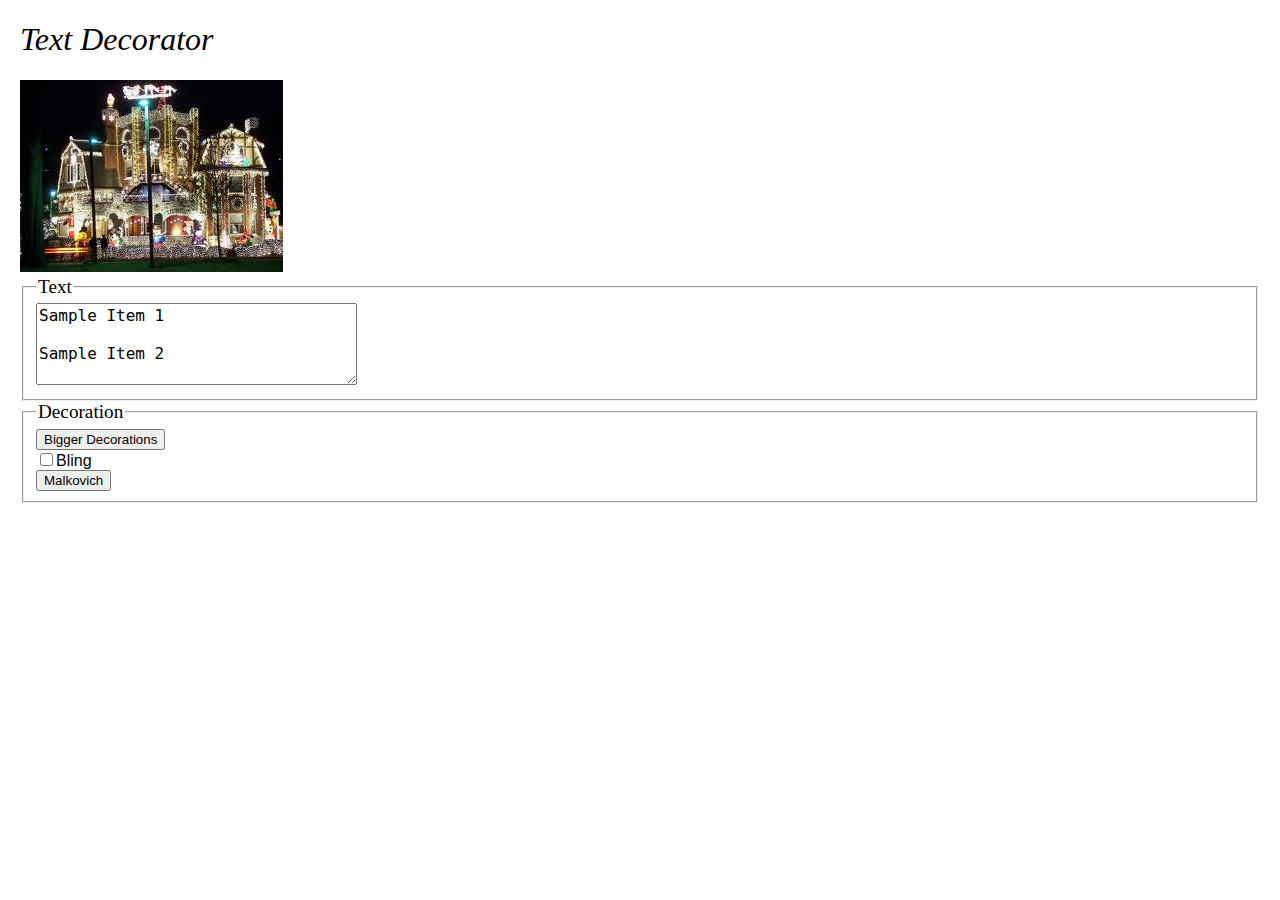
<file: decoratemytext.html>
<!DOCTYPE html>
<html>
<head>
	<meta http-equiv="Content-Type" content="text/html; charset=windows-1252">
		<title>Text Decorator</title>
		<link href="styles/decoratemytext.css" type="text/css" rel="stylesheet">

		
		<!-- link to your script file here -->
	<script src="js/decoratemytext.js" type="text/javascript"></script>

	</head>

	<body>
		<h1>Text Decorator</h1>
		
		<div>
			<img src="images/decorated.gif" alt="very decorated!">
		</div>

		<!-- Your UI controls go here -->
		<div>
			<fieldset>
				<legend>Text</legend>
				<textarea id="text-decorations" rows="4"cols="30">Sample Item 1
				Sample Item 2</textarea>
			</fieldset>
		</div>
		<div>
			<fieldset>
				<legend>Decoration</legend>
				<button id="bigger-decoration">Bigger Decorations</button><br/>
				<label><input type="checkbox" id="bling">Bling</label><br/>
				<button id="malkovich">Malkovich</button>
			</fieldset>
		</div>
	

</body></html>
</file>
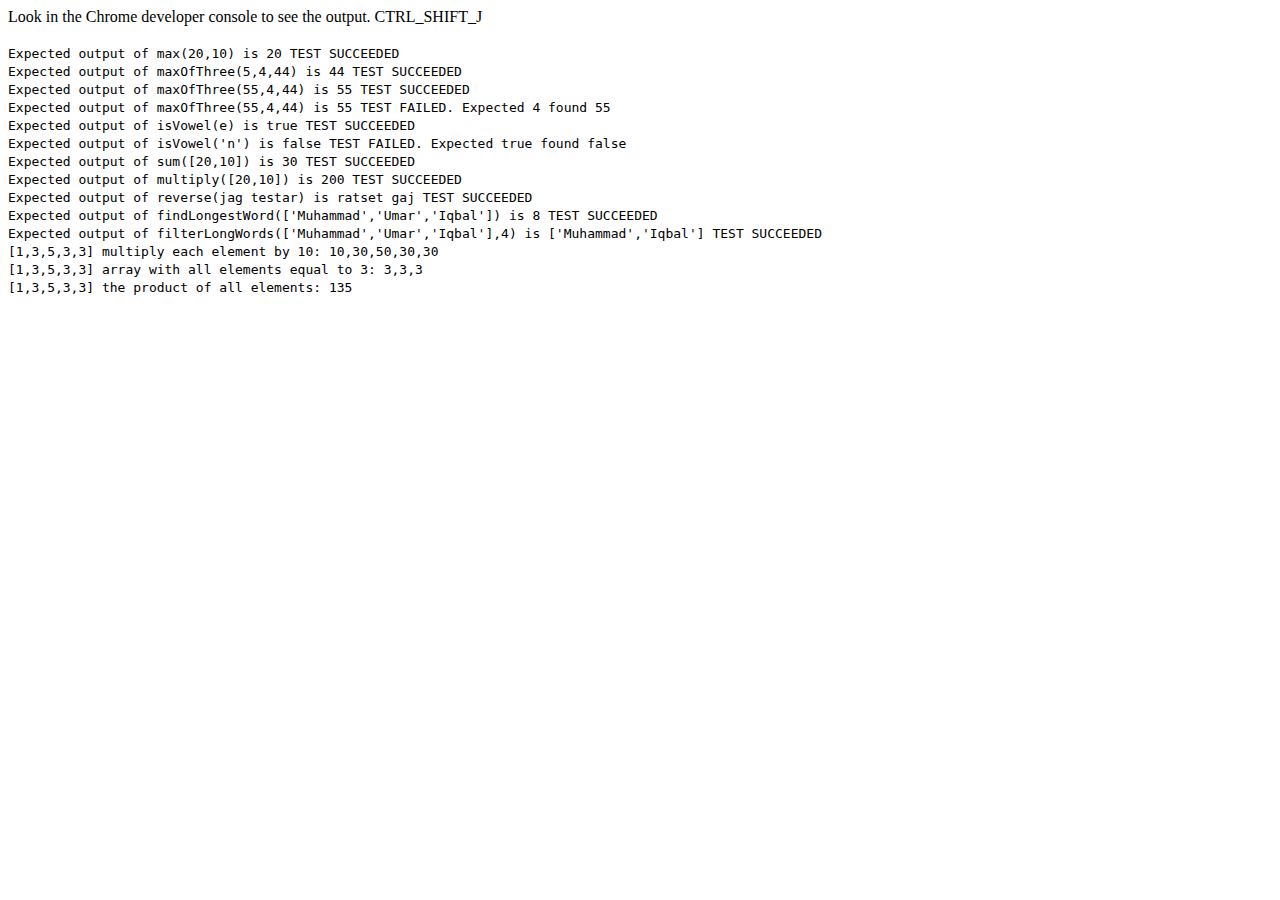
<file: jsintrohelper.html>
<!DOCTYPE html>
<html lang="en">
<head>
    <meta charset="UTF-8">
    <title>Title</title>

</head>
<body>

Look in the Chrome developer console to see the output. CTRL_SHIFT_J
<div >
<code id="output">

</code>
</div>
<script>
    var outputDiv = document.getElementById("output");
    /* runs test to see if expected argument is === to value returned by function2test argument */
    function myFunctionTest(expected, function2test) {


        if (expected+"" === function2test()+"") {
            return "TEST SUCCEEDED";
        } else {
            return "TEST FAILED.  Expected " + expected + " found " + function2test();
        }

    }

    /* max returns the maximum of 2 arguments */
    function max(a, b) {
        if (a > b) {
            return a;
        } else {
            return b;
        }
        ;
    }
    console.log("Expected output of max(20,10) is 20  " + myFunctionTest(20, function () {
        return max(20, 10);
    }));
    outputDiv.innerHTML = outputDiv.innerHTML+"<br>"+"Expected output of max(20,10) is 20  " + myFunctionTest(20, function () {
        return max(20, 10);
    });

    /* max3 takes 3 numbers as arguments and returns the largest */
    function maxOfThree(a, b, c) {
        return max(max(a, b), c);

    }
    console.log("Expected output of maxOfThree(5,4,44) is 44  " + myFunctionTest(44, function () {
        return maxOfThree(5, 4, 44);
    }));
    outputDiv.innerHTML = outputDiv.innerHTML+"<br>"+"Expected output of maxOfThree(5,4,44) is 44  " + myFunctionTest(44, function () {
        return maxOfThree(5, 4, 44);
    });
    console.log("Expected output of maxOfThree(55,4,44) is 55  " + myFunctionTest(55, function () {
        return maxOfThree(55, 4, 44);
    }));
    outputDiv.innerHTML = outputDiv.innerHTML+"<br>"+"Expected output of maxOfThree(55,4,44) is 55  " + myFunctionTest(55, function () {
        return maxOfThree(55, 4, 44);
    });
    console.log("Expected output of maxOfThree(55,4,44) is 55  " + myFunctionTest(4, function () {
        return maxOfThree(55, 4, 44);
    }));
    outputDiv.innerHTML = outputDiv.innerHTML+"<br>"+"Expected output of maxOfThree(55,4,44) is 55  " + myFunctionTest(4, function () {
        return maxOfThree(55, 4, 44);
    });

    // isVovel
    function isVowel(char){
        let vowels = ['A','E','I','O','U','a','e','i','o','u']
        return vowels.includes(char);
    }
    console.log("Expected output of isVowel(e) is true  " + myFunctionTest(true, function () {
        return isVowel('e');
    }));
    outputDiv.innerHTML = outputDiv.innerHTML+"<br>"+"Expected output of isVowel(e) is true  " + myFunctionTest(true, function () {
        return isVowel('e');
    });
    console.log("Expected output of isVowel('n') is false  " + myFunctionTest(true, function () {
        return isVowel('n');
    }));
    outputDiv.innerHTML = outputDiv.innerHTML+"<br>"+"Expected output of isVowel('n') is false  " + myFunctionTest(true, function () {
        return isVowel('n');
    });

    /* sum returns the sum of integer array */
    function sum(arr) {
        var sum=0;
        for(let i=0; i<arr.length;i++){
            sum+=arr[i];
        }
        return sum;
    }
    console.log("Expected output of sum([20,10]) is 30  " + myFunctionTest(30, function () {
        return sum([20, 10]);
    }));
    outputDiv.innerHTML = outputDiv.innerHTML+"<br>"+"Expected output of sum([20,10]) is 30  " + myFunctionTest(30, function () {
        return sum([20, 10]);
    });

    /* multiply returns the multiply of integer array */
    function multiply(arr) {
        var multiply=1;
        for(let i=0; i<arr.length;i++){
            multiply*=arr[i];
        }
        return multiply;
    }
    console.log("Expected output of multiply([20,10]) is 200  " + myFunctionTest(200, function () {
        return multiply([20, 10]);
    }));
    outputDiv.innerHTML = outputDiv.innerHTML+"<br>"+"Expected output of multiply([20,10]) is 200  " + myFunctionTest(200, function () {
        return multiply([20, 10]);
    });

    //reverse the string
    function reverse(text){
        let rev="";
        for(let i=0;i<text.length;i++){
            rev = text[i]+rev;
        }
        return rev;
    }
    console.log("Expected output of reverse(jag testar) is ratset gaj  " + myFunctionTest("ratset gaj", function () {
        return reverse("jag testar");
    }));
    outputDiv.innerHTML = outputDiv.innerHTML+"<br>"+"Expected output of reverse(jag testar) is ratset gaj  " + myFunctionTest("ratset gaj", function () {
        return reverse("jag testar");
    });

    //findLongestWord
    function findLongestWord(wordArray){
        let longLength=0;
        wordArray.forEach(word => {
            if(word.length>longLength){
                longLength = word.length;
            }
        });
        return longLength;
    }
    console.log("Expected output of findLongestWord(['Muhammad','Umar','Iqbal']) is 8  " + myFunctionTest(8, function () {
        return findLongestWord(['Muhammad','Umar','Iqbal']);
    }));
    outputDiv.innerHTML = outputDiv.innerHTML+"<br>"+"Expected output of findLongestWord(['Muhammad','Umar','Iqbal']) is 8  " + myFunctionTest(8, function () {
        return findLongestWord(['Muhammad','Umar','Iqbal']);
    });


    //findLongestWord
    function filterLongWords(wordArray, i){
        let newList=[];
        newList=  wordArray.filter(function(elem, index, array){
            return  elem.length > i;
        });
        return newList;
    }
    console.log("Expected output of filterLongWords(['Muhammad','Umar','Iqbal'],4) is ['Muhammad','Iqbal']  " + myFunctionTest(['Muhammad','Iqbal'], function () {
        return filterLongWords(['Muhammad','Umar','Iqbal'],4);
    }));
    outputDiv.innerHTML = outputDiv.innerHTML+"<br>"+"Expected output of filterLongWords(['Muhammad','Umar','Iqbal'],4) is ['Muhammad','Iqbal']  " + myFunctionTest(['Muhammad','Iqbal'], function () {
        return filterLongWords(['Muhammad','Umar','Iqbal'],4);
    });


    //Question 9
    const a = [1,3,5,3,3];
    const b = a.map(function(elem, i, array) {
        return elem * 10;
    })
    console.log(b);
    outputDiv.innerHTML = outputDiv.innerHTML+"<br>"+"[1,3,5,3,3] multiply each element by 10: "+b;
    const c = a.filter(function(elem, i, array){
        return elem === 3;});
    console.log(c);
    outputDiv.innerHTML = outputDiv.innerHTML+"<br>"+"[1,3,5,3,3] array with all elements equal to 3: "+c;
    const d = a.reduce(function(prevValue, elem, i, array){
        return prevValue * elem;
    });
    console.log(d);
    outputDiv.innerHTML = outputDiv.innerHTML+"<br>"+"[1,3,5,3,3] the product of all elements: "+d;
</script>
</body>
</html>
</file>
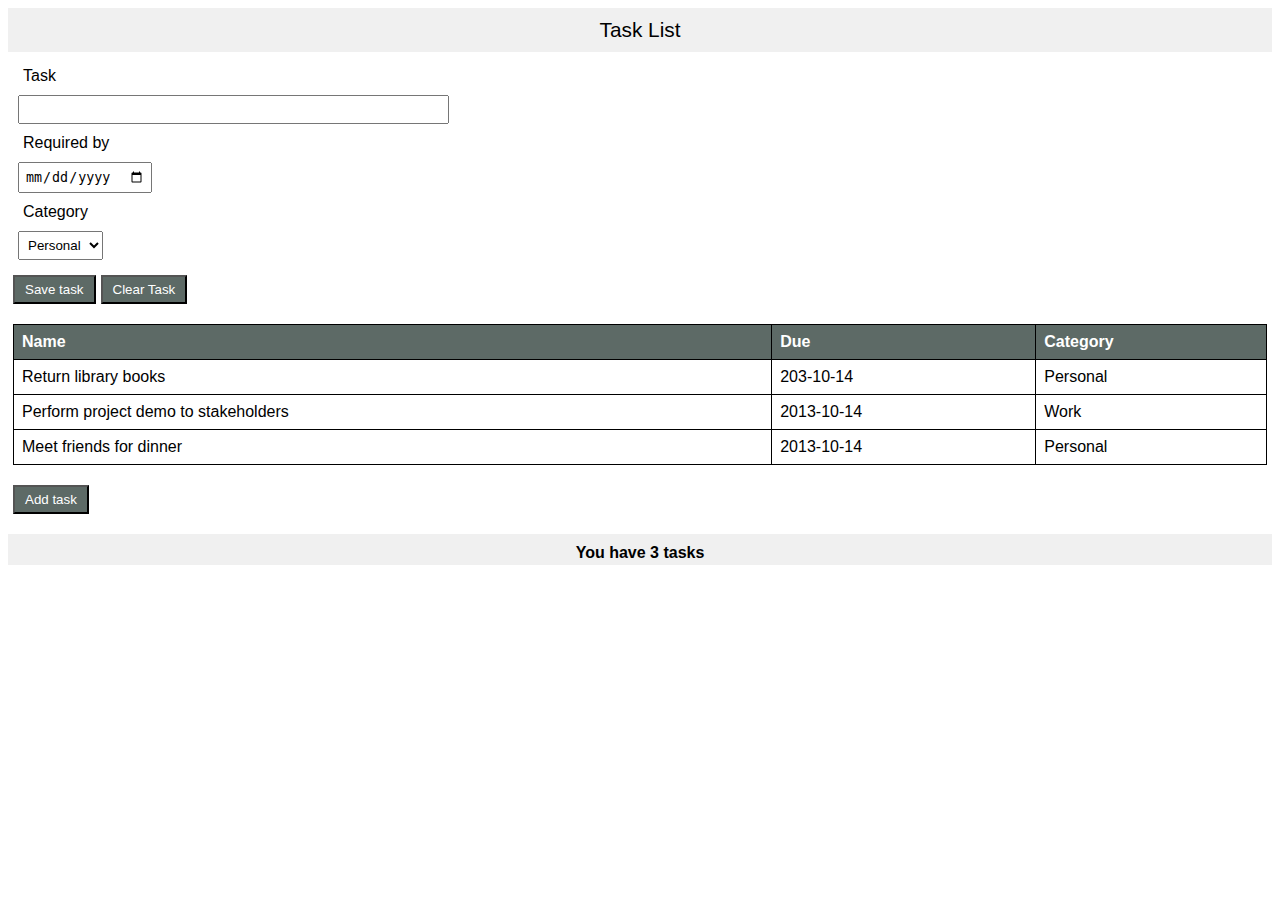
<file: lab4.html>
<!DOCTYPE html>
<html lang="en" xmlns="http://www.w3.org/1999/xhtml">
<head>
    <meta charset="utf-8"/>
    <title>Lab 4</title>
    <link href="styles/lab4.css" type = "text/css" rel="stylesheet">
</head>
<body>
<header>
    <span>Task List</span>
</header>

<div id="column1">
    <form action="" method ="">
    <label>Task</label>
    <input type="text" size="50"/>
    <label>Required by</label>
    <input type="date" />
    <label>Category</label>
    <select name="category">
        <option value="personal">Personal</option>
        <option value="work">Work</option>
    </select>

    <input type="button" value="Save task"/><input type="button" value="Clear Task"/>

    </form>
    <form action="" method ="">
    <table id="tasktable">
        <tr>
            <th>Name</th>
            <th>Due</th>
            <th>Category</th>
        </tr>
        <tr>
            <td>Return library books</td>
            <td>203-10-14</td>
            <td>Personal</td>
        </tr>
        <tr>
            <td>Perform project demo to stakeholders</td>
            <td>2013-10-14</td>
            <td>Work</td>
        </tr>
        <tr>
            <td>Meet friends for dinner</td>
            <td>2013-10-14</td>
            <td>Personal</td>
        </tr>
    </table>
        <input type="button" value="Add task"/>

    </form>
</div>

<div id="tasks">
    You have 3 tasks
</div>
</body>
</html>
</file>
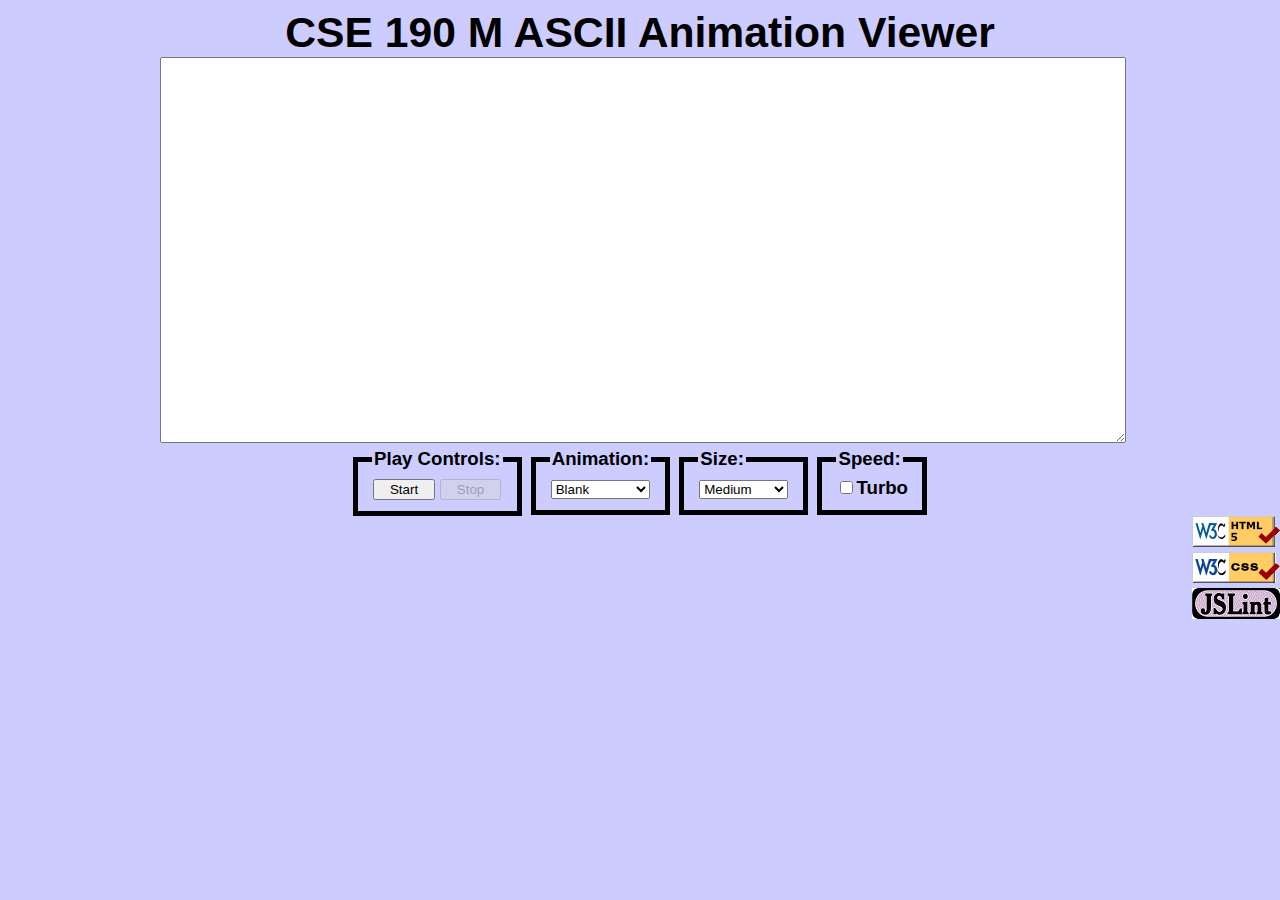
<file: lab7-ascii.html>
<!DOCTYPE html>
<html lang="en" xmlns="http://www.w3.org/1999/xhtml">
	<head>
		<meta charset="utf-8"/>
		<title>ASCIImation</title>
		<meta name="viewport" content="width=device-width, initial-scale=1.0">
		<link href="styles/ascii.css" type="text/css" rel="stylesheet">
		<script src="js/animations.js" type="text/javascript"></script>
		<script src="js/ascii.js" type="text/javascript"></script>
    </head>

    <body>
        <header>CSE 190 M ASCII Animation Viewer</header>
		<div class="container">
			<textarea id="text-area" cols="80" rows="20"></textarea>
			<fieldset>
				<legend>Play Controls:</legend>
				<button id="start">Start</button>
				<button disabled="disabled" id="stop">Stop</button>
			</fieldset>

			<fieldset>
				<legend>Animation:</legend>
				<select id="animation">
					<option selected="selected" value="Blank">Blank</option>
					<option value="Exercise">Exercise</option>
					<option value="Juggler">Juggler</option>
					<option value="Bike">Bike</option>
					<option value="Dive">Dive</option>
				</select>
			</fieldset>
			<fieldset>
				<legend>Size:</legend>
				<select id="fontsize">
					<option value="Tiny">Tiny</option>
					<option value="Small">Small</option>
					<option value="Medium" selected="selected">Medium</option>
					<option value="Large">Large</option>
					<option value="Extra Large">Extra Large</option>
					<option value="XXL">XXL</option>
				</select>
			</fieldset>
			<fieldset>
				<legend>Speed:</legend>
				<label><input id="turbo" type="checkbox">Turbo</label>
			</fieldset>
		</div>
        <div id="validate">
            <a href="https://validator.w3.org/check/referer">
                <img src="images/w3c-html.png" alt="html validator">
            </a><br>
            <a href="https://jigsaw.w3.org/css-validator/check/referer">
                <img src="images/w3c-css.png" alt="Valid CSS!"></a><br>
            <a href="https://webster.cs.washington.edu/jslint?referer">
		<img src="images/jslint.png" alt="JavaScript Lint">
			</a>


        </div>



</body></html>
</file>
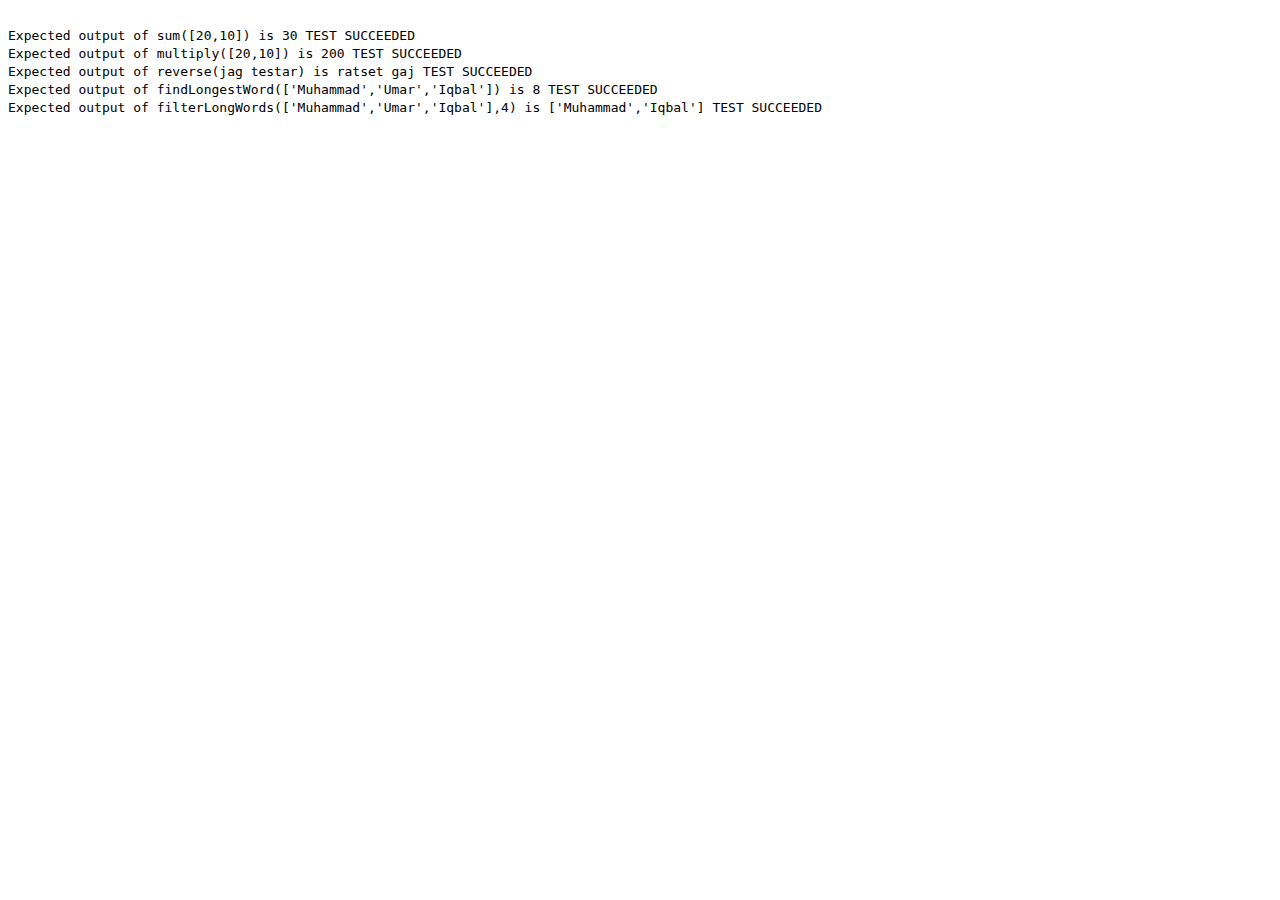
<file: lab7-p2-jsintrohelper.html>
<!DOCTYPE html>
<html lang="en">
<head>
    <meta charset="UTF-8">
    <title>Title</title>

</head>
<body>
<!--
Look in the Chrome developer console to see the output. CTRL_SHIFT_J -->
<div >
<code id="output">

</code>
</div>
<script>
    var outputDiv = document.getElementById("output");
    /* runs test to see if expected argument is === to value returned by function2test argument */
    function myFunctionTest(expected, function2test) {


        if (expected+"" === function2test()+"") {
            return "TEST SUCCEEDED";
        } else {
            return "TEST FAILED.  Expected " + expected + " found " + function2test();
        }

    }

    /* sum returns the sum of integer array */
    function sum(arr) {
        var sum=0;
        // for(let i=0; i<arr.length;i++){
        //     sum+=arr[i];
        // }
       sum = arr.reduce((acc , num )=> acc+num);
        return sum;
    }


    /* multiply returns the multiply of integer array */
    function multiply(arr) {
        var multiply=1;
        for(let i=0; i<arr.length;i++){
            multiply*=arr[i];
        }
        return multiply;
    }


    //reverse the string
    function reverse(text){
        let rev="";
        for(let i=0;i<text.length;i++){
            rev = text[i]+rev;
        }
        return rev;
    }


    //findLongestWord
    function findLongestWord(wordArray){
        let longLength=0;
        wordArray.forEach(word => {
            if(word.length>longLength){
                longLength = word.length;
            }
        });
        return longLength;
    }



    //findLongestWord
    function filterLongWords(wordArray, i){
        let newList=[];
        newList=  wordArray.filter(function(elem, index, array){
            return  elem.length > i;
        });
        return newList;
    }



    //Question 9
    // const a = [1,3,5,3,3];
    // const b = a.map(function(elem, i, array) {
    //     return elem * 10;
    // })
    // console.log(b);
    // outputDiv.innerHTML = outputDiv.innerHTML+"<br>"+"[1,3,5,3,3] multiply each element by 10: "+b;
    // const c = a.filter(function(elem, i, array){
    //     return elem === 3;});
    // console.log(c);
    // outputDiv.innerHTML = outputDiv.innerHTML+"<br>"+"[1,3,5,3,3] array with all elements equal to 3: "+c;
    // const d = a.reduce(function(prevValue, elem, i, array){
    //     return prevValue * elem;
    // });
    // console.log(d);
    // outputDiv.innerHTML = outputDiv.innerHTML+"<br>"+"[1,3,5,3,3] the product of all elements: "+d;

    //TESTING

    console.log("Expected output of sum([20,10]) is 30  " + myFunctionTest(30, function () {
            return sum([20, 10]);
        }));
        outputDiv.innerHTML = outputDiv.innerHTML+"<br>"+"Expected output of sum([20,10]) is 30  " + myFunctionTest(30, function () {
            return sum([20, 10]);
        });

    console.log("Expected output of multiply([20,10]) is 200  " + myFunctionTest(200, function () {
            return multiply([20, 10]);
        }));
        outputDiv.innerHTML = outputDiv.innerHTML+"<br>"+"Expected output of multiply([20,10]) is 200  " + myFunctionTest(200, function () {
            return multiply([20, 10]);
        });

    console.log("Expected output of reverse(jag testar) is ratset gaj  " + myFunctionTest("ratset gaj", function () {
            return reverse("jag testar");
        }));
        outputDiv.innerHTML = outputDiv.innerHTML+"<br>"+"Expected output of reverse(jag testar) is ratset gaj  " + myFunctionTest("ratset gaj", function () {
            return reverse("jag testar");
        });

    console.log("Expected output of findLongestWord(['Muhammad','Umar','Iqbal']) is 8  " + myFunctionTest(8, function () {
            return findLongestWord(['Muhammad','Umar','Iqbal']);
        }));
        outputDiv.innerHTML = outputDiv.innerHTML+"<br>"+"Expected output of findLongestWord(['Muhammad','Umar','Iqbal']) is 8  " + myFunctionTest(8, function () {
            return findLongestWord(['Muhammad','Umar','Iqbal']);
        });

    console.log("Expected output of filterLongWords(['Muhammad','Umar','Iqbal'],4) is ['Muhammad','Iqbal']  " + myFunctionTest(['Muhammad','Iqbal'], function () {
            return filterLongWords(['Muhammad','Umar','Iqbal'],4);
        }));
        outputDiv.innerHTML = outputDiv.innerHTML+"<br>"+"Expected output of filterLongWords(['Muhammad','Umar','Iqbal'],4) is ['Muhammad','Iqbal']  " + myFunctionTest(['Muhammad','Iqbal'], function () {
            return filterLongWords(['Muhammad','Umar','Iqbal'],4);
        });
</script>
</body>
</html>
</file>
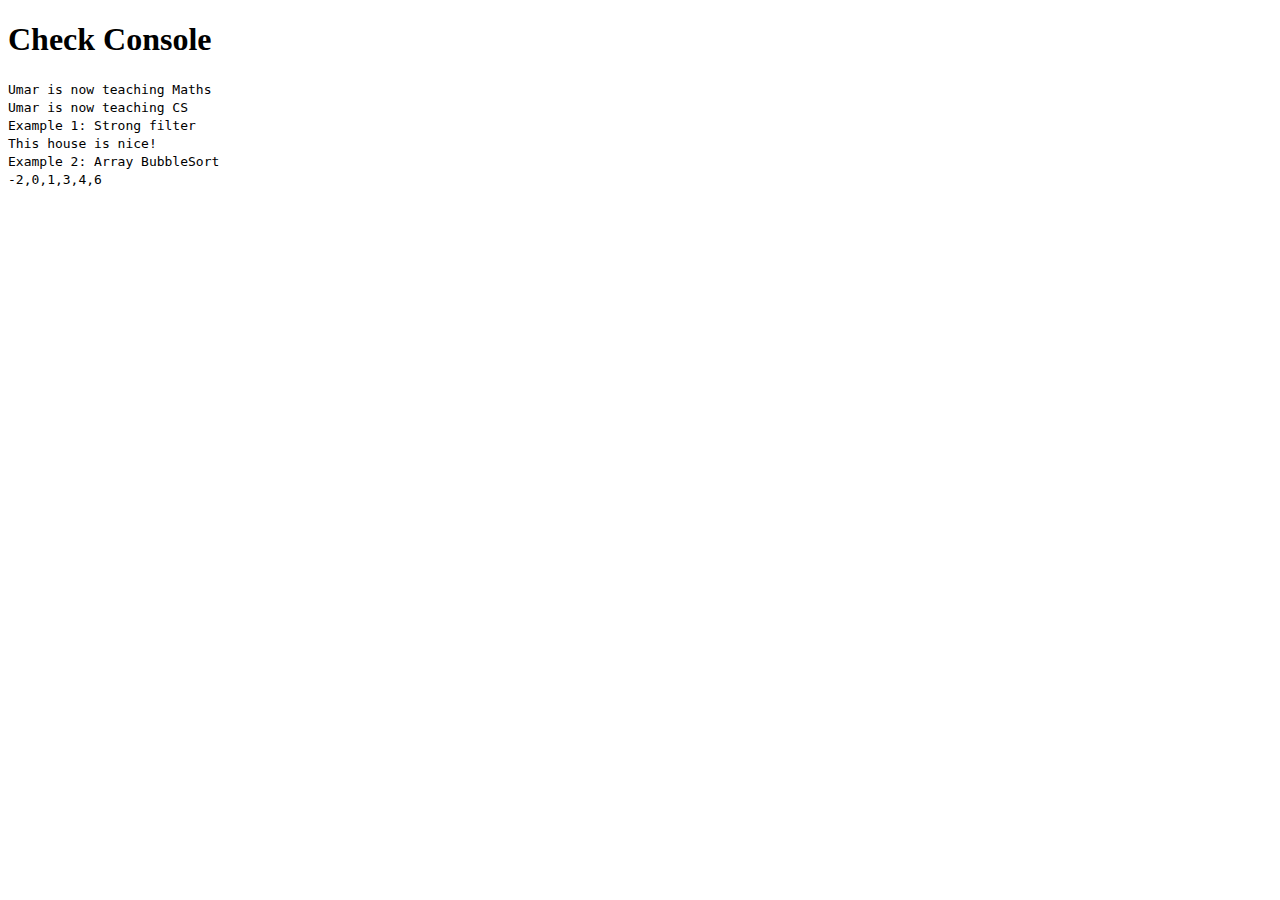
<file: lab8-prootypes.html>
<!DOCTYPE html>
<html>
<head>
	<meta http-equiv="Content-Type" content="text/html; charset=windows-1252">
		<title>Lab8</title>
		
		<!-- link to your script file here -->
	<script src="prootypes.js" type="text/javascript"></script>

	</head>

	<body>
		<h1>Check Console</h1>
	<code id="log"></code>
	

</body></html>
</file>
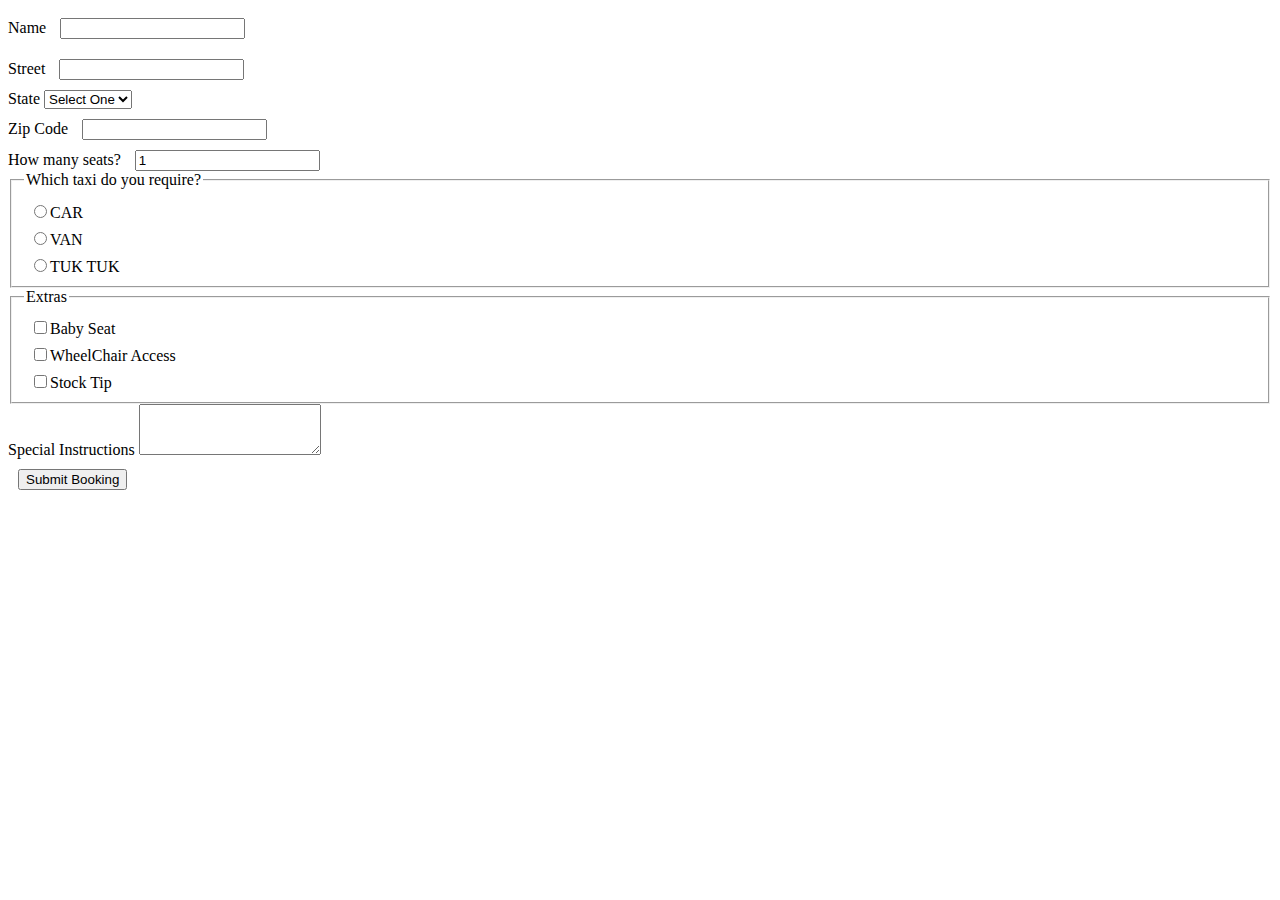
<file: lab9.html>
<!DOCTYPE html>
<html lang="en">
<head>
<meta charset="UTF-8">
<title>Lab 9 - before Mid</title>
<style type="text/css">
input[type='text']{
margin: 10px;
}
input{
margin-left: 10px;
margin-top: 10px;
}
div.error{
color: red;
}
</style>

<script src="https://ajax.googleapis.com/ajax/libs/jquery/3.3.1/jquery.min.js"></script>
</head>
<body>
    <div>
    <div class="error"></div>
        <form method="post" action="#" id="bookingForm">
            <label>Name</label>
            <input type="text" id="name"><br/>
            <label>Street</label>
            <input type="text" id="street" ><br/>

            <label>State</label>
            <select id="state" >
            <option value="">Select One</option>
            <option value="iowa">IOWA</option>
            <option value="ny">NY</option>
            </select>
            <br/>

            <label>Zip Code</label>
            <input type="number" id="zipcode" ><br/>
            <label>How many seats?</label>
            <input type="number" id="seats" value="1" ><br/>

            <fieldset>
                <legend>Which taxi do you require?</legend>
                <input type="radio" name="cartype" value="car">CAR <br/>
                <input type="radio" name="cartype" value="van">VAN <br/>
                <input type="radio" name="cartype" value="tuktuk">TUK TUK <br/>
            </fieldset>
            <fieldset>
                <legend>Extras</legend>
                <input type="checkbox" name="extra" value="babyseat">Baby Seat <br/>
                <input type="checkbox" name="extra" value="wheelchair">WheelChair Access <br/>
                <input type="checkbox" name="extra" value="tip">Stock Tip <br/>
            </fieldset>
 <label>Special Instructions</label>
 <textarea id="special" rows="3" cols="20">
</textarea>
<br/>
<input type="submit" id="btnSubmit" value="Submit Booking">
        </form>
    </div>

    <script>
    $(document).ready(function() {
    //any code
    });

    $('#bookingForm').submit(function (evt){
            evt.preventDefault();
            let error = $('.error')[0];
            error = $(error);
            error.html('');
            let valid=true;

            if(!$('#name').val()) {
              error.append('Name cannot be empty.<br>');
              valid = false
            }

            if(!$('#street').val()) {
              error.append('Street cannot be empty.<br>');
              valid = false
            }

            if(!$('#state').val()) {
              error.append('Please select State.<br>');
              valid = false
            }

            if(!$('#zipcode').val()) {
              error.append('Zip Code cannot be empty.<br>');
              valid = false
            }

            if(!$('#seats').val()) {
              error.append('Seats cannot be empty.<br>');
              valid = false
            }else if($('#seats').val()>200){
              error.append('You can choose Max 200 Seats at a time.<br>');
              valid = false
            }

            if(!$(':radio:checked').val()) {
              error.append('Please select Car Type.<br>');
              valid = false
            }

            if(!$(':checkbox:checked').val()) {
              error.append('Please select Extra.<br>');
              valid = false
            }

            if(valid){
              this.submit();
            }
         });


    </script>

</body>
</html>
</file>
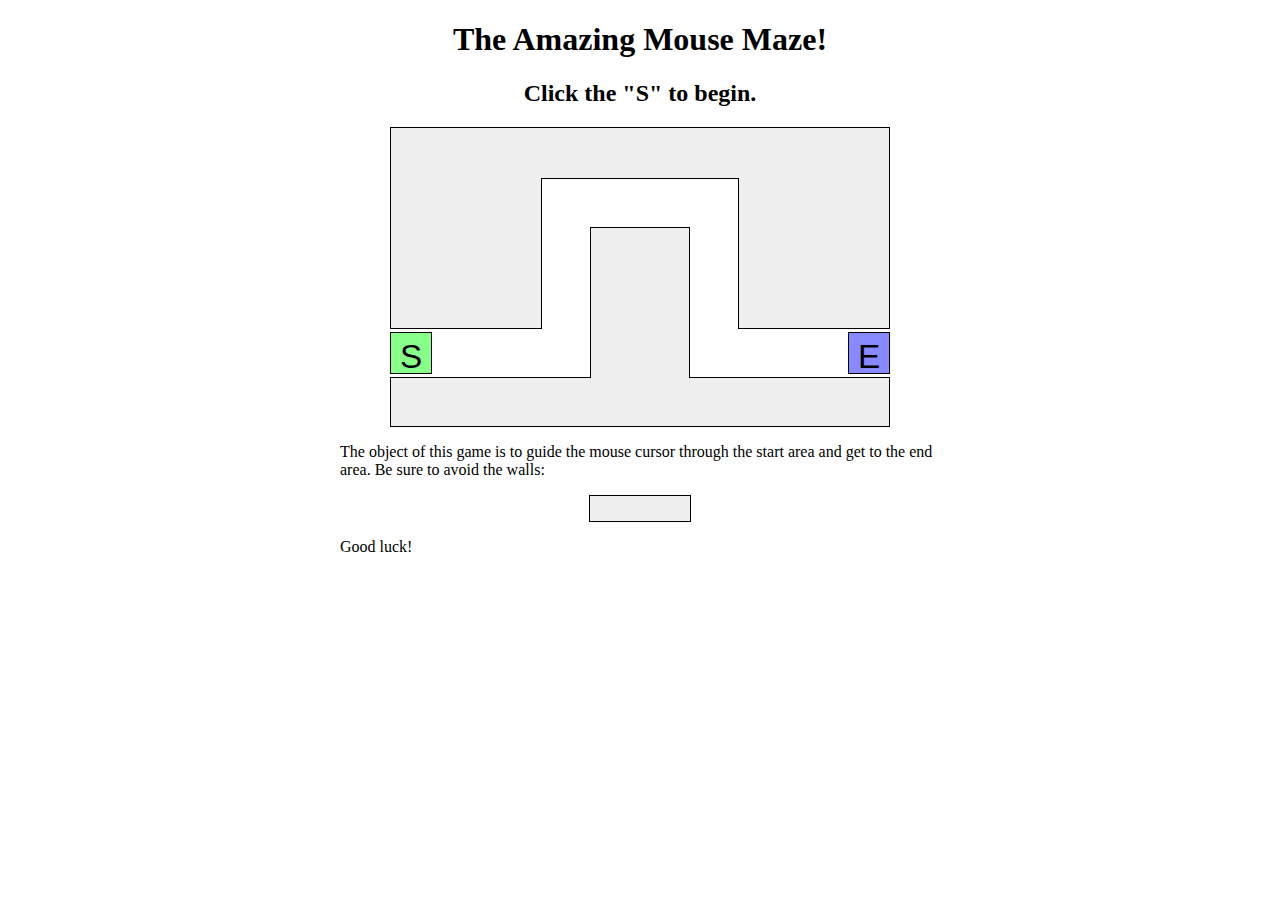
<file: Maze.html>
<!DOCTYPE html>
<!-- saved from url=(0056)http://mumstudents.org/cs472/2017-04-RS/Labs/7/maze.html -->
<html><!--
	CSE 190 M Lab 7 HTML file
	You should download this file for your lab, but you should not edit its contents.
	--><head><meta http-equiv="Content-Type" content="text/html; charset=windows-1252">
		<title>Maze!</title>
		
		<!-- provided files; do not modify -->
		<link href="maze.css" type="text/css" rel="stylesheet">
		<script src="jquery.min.js" type="text/javascript"></script>
		
		<!-- your code -->
		<script src="maze.js" type="text/javascript"></script>
	</head>

	<body>
		<h1>The Amazing Mouse Maze!</h1>
		<h2 id="status">Click the "S" to begin.</h2>
		
		<!-- This part of the page represents the maze -->
		<div id="maze">
			<div id="start">S</div>
			<div class="boundary" id="boundary1"></div>
			<div class="boundary"></div>
			<div class="boundary"></div>
			<div class="boundary"></div>
			<div class="boundary"></div>
			<div id="end">E</div>
		</div>
		
		<p>
			The object of this game is to guide the mouse cursor through the start area and get to the end area.  Be sure to avoid the walls:
		</p>
		
		<div class="boundary example"></div>
		
		<p>
			Good luck!
		</p>
	

</body></html>
</file>
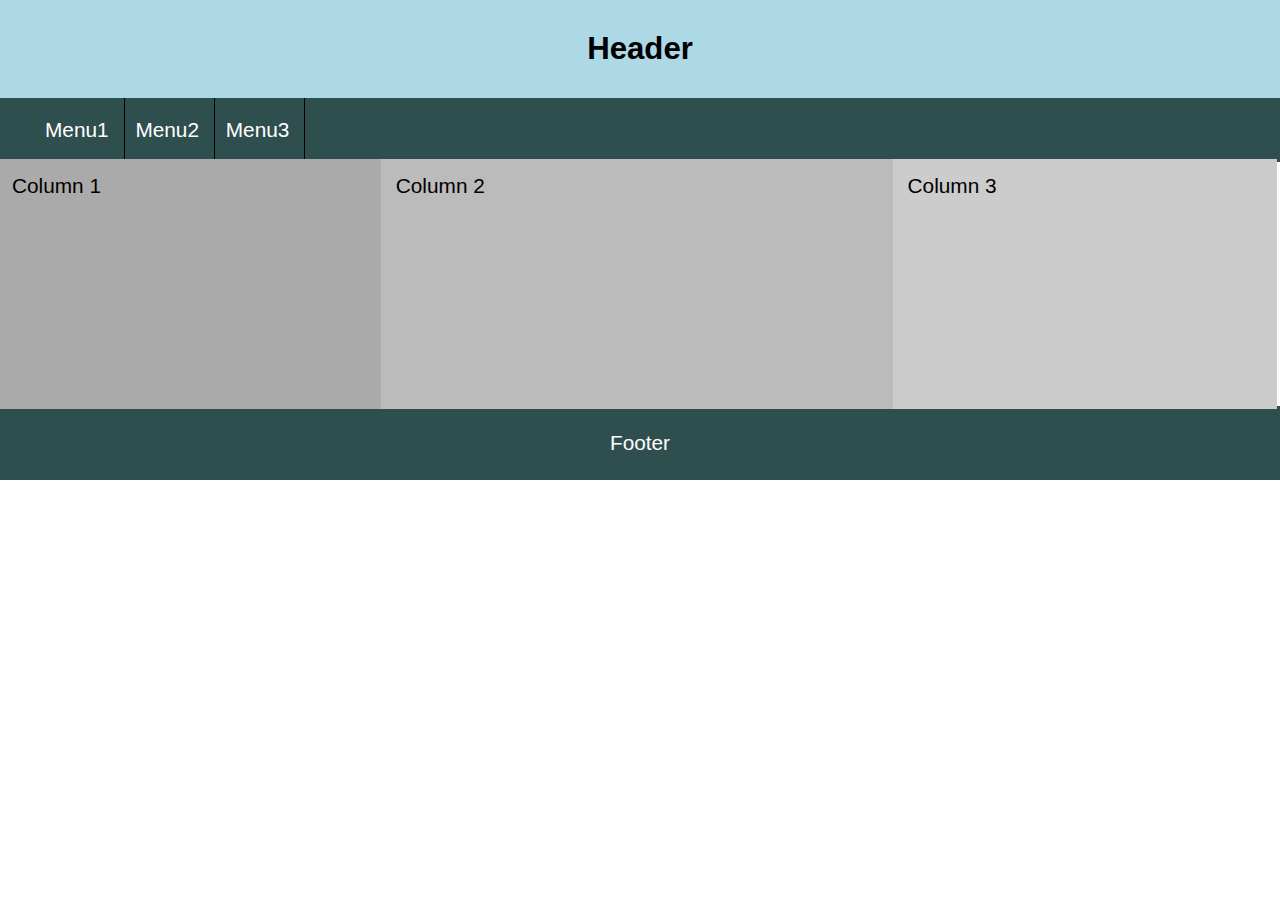
<file: responsive-lab3.html>
<!DOCTYPE html>
<html lang="en" xmlns="http://www.w3.org/1999/xhtml">
<head>
    <meta charset="utf-8"/>
    <title>Lab 3</title>
    <link href="styles/responsive.css" type = "text/css" rel="stylesheet">
</head>
<body>
<header>
<h1>Header</h1>
</header>
<nav>
<ul>
  <li>Menu1</li>
  <li>Menu2</li>
  <li>Menu3</li>
</ul>
</nav>
<div id="column1">
    Column 1
</div>
<div id="column2">
    Column 2
</div>
<div id="column3">
    Column 3
</div>
<footer>
Footer
</footer>
</body>
</html>
</file>
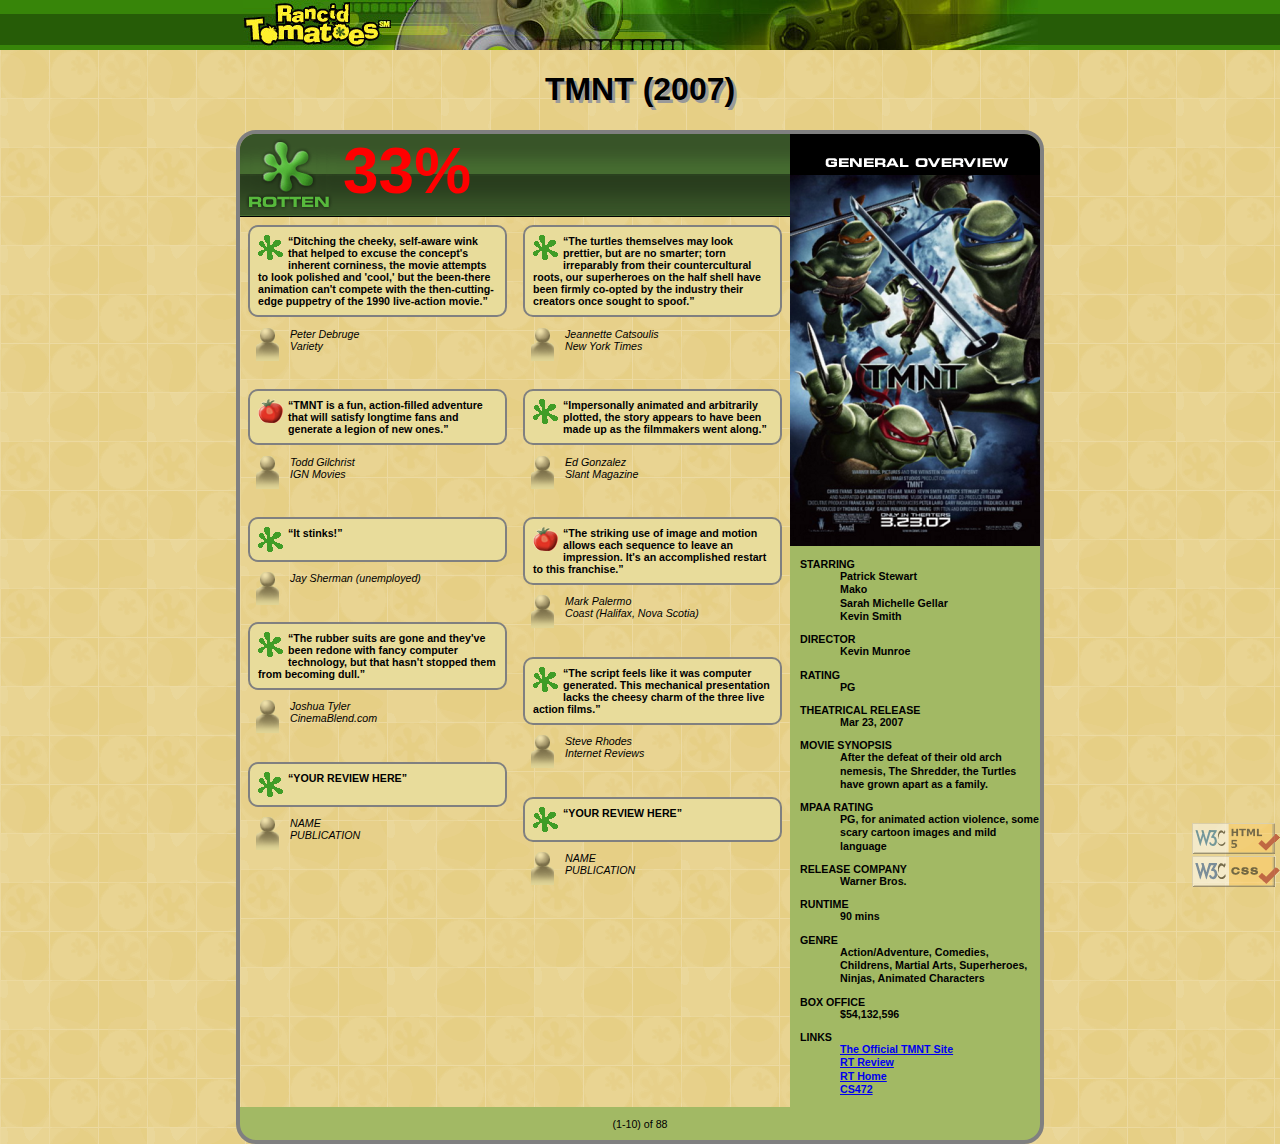
<file: tmnt.html>
<!DOCTYPE html>
<html lang="en">
	<head>
		<title>TMNT - Rancid Tomatoes</title>

		<meta charset="utf-8" />
		<link href="styles/movie.css" type="text/css" rel="stylesheet" />
		<link rel="icon" type="image/gif" href="images/rotten.gif" />

	</head>

	<body>
		<div class="banner">
			<img src="images/banner.png" alt="Rancid Tomatoes" />
		</div>

		<h1 id="title">TMNT (2007)</h1>

		<div id="overall"> <!-- Start of main section -->

			<div id="right"> <!-- Start of right section -->
				<div>
					<img id="overview_img" src="images/overview.png" alt="general overview" />
				</div>

				<dl>
					<dt>STARRING</dt>
					<dd>Patrick Stewart <br /> Mako <br /> Sarah Michelle Gellar <br /> Kevin Smith</dd>

					<dt>DIRECTOR</dt>
					<dd>Kevin Munroe</dd>

					<dt>RATING</dt>
					<dd>PG</dd>

					<dt>THEATRICAL RELEASE</dt>
					<dd>Mar 23, 2007</dd>

					<dt>MOVIE SYNOPSIS</dt>
					<dd>After the defeat of their old arch nemesis, The Shredder, the Turtles have grown apart as a family.</dd>

					<dt>MPAA RATING</dt>
					<dd>PG, for animated action violence, some scary cartoon images and mild language</dd>

					<dt>RELEASE COMPANY</dt>
					<dd>Warner Bros.</dd>

					<dt>RUNTIME</dt>
					<dd>90 mins</dd>

					<dt>GENRE</dt>
					<dd>Action/Adventure, Comedies, Childrens, Martial Arts, Superheroes, Ninjas, Animated Characters</dd>

					<dt>BOX OFFICE</dt>
					<dd>$54,132,596</dd>

					<dt>LINKS</dt>
					<dd>
						<ul>
							<li><a href="http://www.ninjaturtles.com/">The Official TMNT Site</a></li>
							<li><a href="http://www.rottentomatoes.com/m/teenage_mutant_ninja_turtles/">RT Review</a></li>
							<li><a href="http://www.rottentomatoes.com/">RT Home</a></li>
							<li><a href="http://mumstudents.org/cs472/">CS472</a></li>
						</ul>
					</dd>
				</dl>

			</div> <!-- End of right section -->

			<div id="left"> <!-- Start of left section -->

				<div id="score">
					<img id="rotten" src="images/rottenbig.png" alt="Rotten" />
					33%
				</div>

				<div class="column"> <!-- First column -->

				<p class="review">
					<img src="images/rotten.gif" alt="Rotten" />
					<q>Ditching the cheeky, self-aware wink that helped to excuse the concept's inherent corniness, the movie attempts to look polished and 'cool,' but the been-there animation can't compete with the then-cutting-edge puppetry of the 1990 live-action movie.</q>
				</p>
				<p class="reviewer">
					<img src="images/critic.gif" alt="Critic" />
					Peter Debruge <br />
					Variety
				</p>

				<p class="review">
					<img src="images/fresh.gif" alt="Fresh" />
					<q>TMNT is a fun, action-filled adventure that will satisfy longtime fans and generate a legion of new ones.</q>
				</p>
				<p class="reviewer">
					<img src="images/critic.gif" alt="Critic" />
					Todd Gilchrist <br />
					IGN Movies
				</p>

				<p class="review">
					<img src="images/rotten.gif" alt="Rotten" />
					<q>It stinks!</q>
				</p>
				<p class="reviewer">
					<img src="images/critic.gif" alt="Critic" />
					Jay Sherman (unemployed)
				</p>

				<p class="review">
					<img src="images/rotten.gif" alt="Rotten" />
					<q>The rubber suits are gone and they've been redone with fancy computer technology, but that hasn't stopped them from becoming dull.</q>
				</p>
				<p class="reviewer">
					<img src="images/critic.gif" alt="Critic" />
					Joshua Tyler <br />
					CinemaBlend.com
				</p>

				<p class="review">
					<img src="images/rotten.gif" alt="Rotten" />
					<q>YOUR REVIEW HERE</q>
				</p>
				<p class="reviewer">
					<img src="images/critic.gif" alt="Critic" />
					NAME <br />
					PUBLICATION
				</p>
				</div> <!-- End of first column -->

				<div class="column"> <!-- Second column -->
				<p class="review">
					<img src="images/rotten.gif" alt="Rotten" />
					<q>The turtles themselves may look prettier, but are no smarter; torn irreparably from their countercultural roots, our superheroes on the half shell have been firmly co-opted by the industry their creators once sought to spoof.</q>
				</p>
				<p class="reviewer">
					<img src="images/critic.gif" alt="Critic" />
					Jeannette Catsoulis <br />
					New York Times
				</p>

				<p class="review">
					<img src="images/rotten.gif" alt="Rotten" />
					<q>Impersonally animated and arbitrarily plotted, the story appears to have been made up as the filmmakers went along.</q>
				</p>
				<p class="reviewer">
					<img src="images/critic.gif" alt="Critic" />
					Ed Gonzalez <br />
					Slant Magazine
				</p>

				<p class="review">
					<img src="images/fresh.gif" alt="Fresh" />
					<q>The striking use of image and motion allows each sequence to leave an impression. It's an accomplished restart to this franchise.</q>
				</p>
				<p class="reviewer">
					<img src="images/critic.gif" alt="Critic" />
					Mark Palermo <br />
					Coast (Halifax, Nova Scotia)
				</p>

				<p class="review">
					<img src="images/rotten.gif" alt="Rotten" />
					<q>The script feels like it was computer generated. This mechanical presentation lacks the cheesy charm of the three live action films.</q>
				</p>
				<p class="reviewer">
					<img src="images/critic.gif" alt="Critic" />
					Steve Rhodes <br />
					Internet Reviews
				</p>

			<p class="review">
				<img src="images/rotten.gif" alt="Rotten" />
				<q>YOUR REVIEW HERE</q>
			</p>
			<p class="reviewer">
				<img src="images/critic.gif" alt="Critic" />
				NAME <br />
				PUBLICATION
			</p>

				</div> <!-- End of second column -->
				<div id="aftercolumns"></div>

			</div> <!-- End of left section -->

				<p id="footer">(1-10) of 88</p>
		</div> <!-- End of main section -->

		<div id="validate">
			<p>
				<a href="https://validator.w3.org/check/referer" target="_blank">
						<img src=images/w3c-html.png
								 alt="Html Validator" />
				</a><br>
				<a href="https://jigsaw.w3.org/css-validator/check/referer" target="_blank">
						<img src=images/w3c-css.png
								 alt="Valid CSS!"/>
				</a>
			</p>

		</div>
	</body>
</html>
</file>
<file: styles/decoratemytext.css>
body {
	font-family: "Arial", "Helvetica", sans-serif;
	font-size: 12pt;
	margin-left: 20px;
	margin-right: 20px;
}

#header {
	text-align: center;
	margin-bottom: 1em;
}

h1 {
	font-size: 200%;
	font-weight: normal;
	font-style: italic;
	font-family: "Impact", fantasy;
}

legend {
	font-family: "Impact", fantasy;
	font-size: 120%;
}

textarea {
	font-family: monospace;
	font-size: 12pt;
}
</file>
<file: styles/lab4.css>
body{
    font-family: arial, serif;
}
header{
    background-color: #F0F0F0;
    padding: 10px;
    text-align: center;
    font-size: 1.3em;
    font-family:arial, serif;
}
#tasks{
    background-color: #F0F0F0;
    padding: 10px 0 3px 0;
    text-align: center;
    font-size: 1em;
    font-family:arial, serif;
    font-weight: bold;
}
#column1{
    padding: 5px;
    margin-bottom: 15px;
}
input[type="text"], select,label {
    display:block;
    padding: 5px;
    margin: 5px;
}
input[type="date"] {
    display:block;
    padding: 5px;
    margin: 5px;
}
input[type="button"]{
    padding: 5px 10px 5px 10px;
    margin-top: 10px;
    margin-right: 5px;
    background-color: rgba(30, 48, 43, 0.72);
    color:#fff;
}
table{
    width: 100%;
    margin-top: 20px;
    margin-bottom: 10px;
}
table, th, td {
    border: 1px solid black;
    border-collapse: collapse;
}
th, td {
    padding: 8px;
    text-align: left;
}
table th{
    background-color: rgba(30, 48, 43, 0.72);
    color: #fff;
}
</file>
<file: styles/ascii.css>
.container
{
    width: 960px;
    margin: 0 auto;
}

#text-area{
	font-family: monospace;
    font-size: 12pt;
	width: 100%;
}

fieldset{
     border: 5px solid black;
     display: inline;
}
legend {
   text-align: left;
}
article{
    alignment-adjust: central;
}
button{
    width: 47%;
}
body{
    font-weight: bold;
    text-align: center;
    margin-left: auto;
    margin-right:auto;
    background-color:#CCCCFF;
    font-family: sans-serif;
    font-size: 14pt;
   
}
header{
    font-size: 32pt;
    font-weight: bold;
    margin:0px;
    
}
select{
    width:98%;
}
#validate{
    right:0px;
    position: fixed;
}
</file>
<file: maze.css>
/*
CSE 190 M Lab 6 CSS file
You don't need to download or edit this file.
*/

h1, h2 {
	text-align: center;
}

p {
	width: 600px;
	margin: 1em auto;
}

#maze {
	margin: auto;
	position: relative;
	height: 300px;
	width: 500px;
}

#start, #end {
	position: absolute;
	top: 205px;
	height: 30px;
	width: 30px;
	border: 1px solid black;
	padding: 5px;
	cursor: default;
	
	font-family: "Helvetica", "Arial", sans-serif;
	font-size: 25pt;
	text-align: center;
}

#maze #start {
	background-color: #88ff88;
	left: 0;
}

#maze #end {
	background-color: #8888ff;
	right: 0;
}

div.boundary {
	background-color: #eeeeee;
	border: 1px solid black;
}

div.boundary.example {
	margin: auto;
	width: 100px;
	height: 25px;
}

div.youlose {
	background-color: #ff8888;
}

/*
Hack hack hack; these are CSS "sibling selectors" for selecting
neighboring elements.  Necessary to avoid giving ids to the boundary divs
*/

#maze div.boundary {
	position: absolute;
	
	top: 0;
	left: 0;
	height: 200px;
	width: 150px;
	z-index: 1;
}

#maze div.boundary + div.boundary {
	border-left: none;
	border-right: none;
	z-index: 2;
	
	left: 151px;
	height: 50px;
	width: 198px;
}

#maze div.boundary + div.boundary + div.boundary {
	border-left: 1px black solid;
	border-right: 1px black solid;
	z-index: 1;
	
	left: 348px;
	height: 200px;
	width: 150px;
}

#maze div.boundary + div.boundary + div.boundary + div.boundary {
	border: 1px black solid;
	
	top: 250px;
	left: 0;
	height: 48px;
	width: 498px;
}

#maze div.boundary + div.boundary + div.boundary + div.boundary + div.boundary {
	border-bottom: none;
	
	top: 100px;
	left: 200px;
	height: 150px;
	width: 98px;
}
</file>
<file: styles/responsive.css>
body{
  margin: 0;
  font-family: Arial;
  font-size: 1.3em;
}
header{
    background-color: #ADD8E6;
    padding: 10px;
    text-align: center;
}
h1{
  font-size: 1.5em;
}
#column1, #column2, #column3{


    height: 250px;
    padding: 15px;
    box-sizing: border-box;
    margin: -3px;
}

#column1{
    background-color: #AAAAAA;
    width: 30%;
    display: inline-block;
}
#column2{
    background-color: #BBBBBB;
    width: 40%;
    display: inline-block;
}
#column3{
    background-color: #CCCCCC;
    width: 30%;
    display: inline-block;
}
@media screen and (max-width: 600px) {
  #column1{
      width: 50%;
  }
  #column2{
      width: 50%;
  }
  #column3{
      width: 100%;
      display: block;
  }
}

footer{
    background-color: #2F4F4F;
    padding: 25px;
    text-align: center;
    color:#fff;
}
nav{
    background-color: #2F4F4F;
}
nav ul{
  margin: 0;
}
nav ul li{
  display: inline-block;
  list-style-type: none;
  color: #fff;
  padding: 20px 15px 20px 5px ;
  border-right: solid 1px #000;
}
</file>
<file: styles/movie.css>
body {
	background-image: url(../images/background.png);
	margin: 0px;
	padding: 0px;
	font-size: 8pt;
	font-family: Verdana, Tahoma, sans-serif;
}

.banner {
	background-image: url(../images/bannerbg.png);
	background-repeat: repeat-x;
	text-align: center;
	margin-left: auto;
	margin-right: auto;
	height: 50px;
}

#title {
	text-align: center;
	font-size: 24pt;
	font-weight: bold;
	font-family: Tahoma, Verdana, sans-serif;
	text-shadow: 3px 3px #999999;
}

#overall {
	width: 800px;
	margin-left: auto;
	margin-right: auto;
	border: 4px solid gray;
	border-radius: 20px;
	-moz-border-radius: 20px;
	-webkit-border-radius: 20px;
	background-color: #A2B964;
	overflow: hidden;
}

#left {
	width: 550px;
	background-image: url(../images/background.png);
}

#score {
	background-image: url(../images/rbg.png);
	height: 83px;
	font-size: 48pt;
	font-weight: bold;
	color: red;
	margin-top: auto;
	margin-bottom: auto;
}

#score img {
	float: left;
	padding-right: 5px;
}

.column {
	float: left;
	width: 50%;
}

#aftercolumns {
	clear:both;
}

.review {
	font-size: 8pt;
	font-weight: bold;
	background-color: #E8DC9B;
	border: 2px solid gray;
	border-radius: 10px;
	-moz-border-radius: 10px;
	-webkit-border-radius: 10px;
	padding: 8px;
	margin: 8px;
	overflow: auto;
}

.review img {
	float: left;
	padding-right: 5px;
}

.reviewer {
	padding-bottom: 20pt;
	font-style: italic;
	padding-left: 10px;
}

.reviewer img {
	float: left;
	padding-right: 5px;
}

#right {
	float: right;
	width: 250px;
	background-color: #A2B964;
	font-family: Arial, sans-serif;
}

#overview {
	padding: 0px;
}

dl {
	font-weight: bold;
	margin-top: 0px;
	margin-left: 10px;
}

dt {
	margin-top: 10px;
}

ul {
	list-style-type: none;
	list-style-image: none;
	padding: 0;
	margin-left: 0;
	margin-top: 0;
}

dd, li {
	line-height: 10pt;
}

#footer {
	clear: both;
	text-align: center;
}

#validate {
	position:fixed;
	bottom: 0px;
	right: 0px;
	opacity: 0.5;
}
</file>
